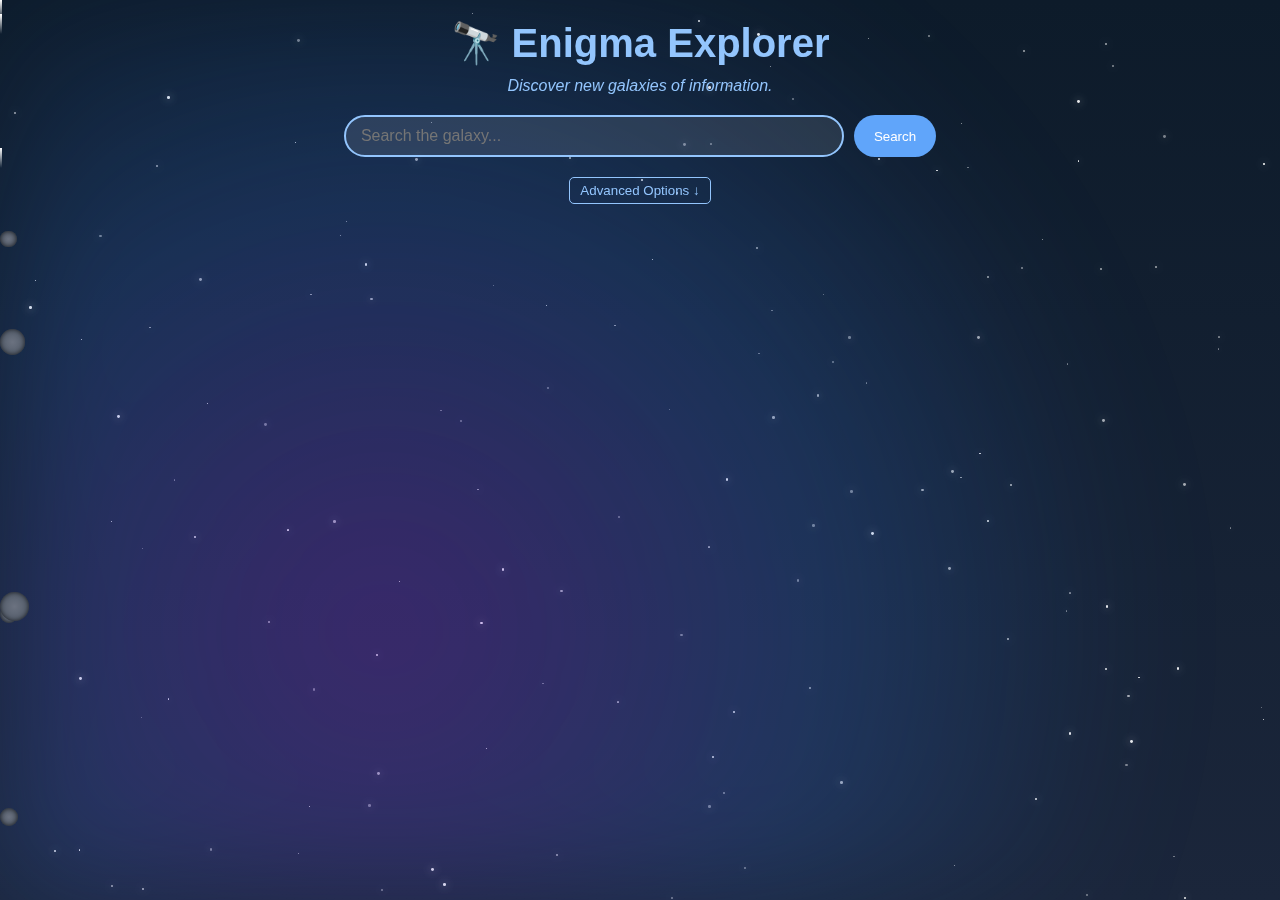
<file: index.html>
<!DOCTYPE html>
<html lang="en">
<head>
  <meta charset="UTF-8" />
  <meta name="viewport" content="width=device-width, initial-scale=1.0" />
  <title>Enigma Explorer</title>
  <link rel="stylesheet" href="style.css" />
</head>
<body class="dark">
  <div id="universe">
    <!-- Star layers -->
    <div class="stars"></div>
    <div class="stars2"></div>
    <div class="stars3"></div>
    <div class="nebula"></div>
    <div class="shooting-star"></div>
  </div>

  <!-- Main Content -->
  <div class="container">
    <h1>🔭 Enigma Explorer</h1>
    <p id="random-phrase">Searching the stars...</p>

    <form id="search-form">
      <input type="text" id="search-input" placeholder="Search the galaxy..." />
      <button type="submit">Search</button>
    </form>

    <button id="toggle-advanced">Advanced Options ↓</button>
    <div id="advanced-fields">
      <input type="text" id="gl" placeholder="Country (e.g., US)" />
      <input type="text" id="hl" placeholder="Interface Language (e.g., en)" />
      <input type="text" id="lr" placeholder="Search Language (e.g., lang_en)" />
      <input type="text" id="near" placeholder="Near (City)" />
      <input type="text" id="tbs" placeholder="Time Period (e.g., qdr:d)" />
    </div>

    <div id="results"></div>
  </div>

  <!-- 
  <audio id="space-sound" src="https://samin-yasar.github.io/assets/space-hover.mp3" preload="auto"></audio>
  -->

  <script src="main.js"></script>
</body>
</html>
</file>
<file: style.css>
/* Reset and setup */
*, *:before, *:after {
  margin: 0;
  padding: 0;
  box-sizing: border-box;
}

html, body {
  height: 100%;
  overflow: hidden;
  font-family: Arial, sans-serif;
  color: #e5e7eb;
}

body.dark {
  background: linear-gradient(180deg, #0d1b2a 0%, #1b263b 100%);
  position: relative;
  isolation: isolate;
}

/* Universe container */
#universe {
  position: absolute;
  inset: 0;
  pointer-events: none;
  z-index: -1;
}

/* Star layers */
.stars, .stars2, .stars3 {
  position: absolute;
  inset: 0;
  background: transparent;
}

.stars .star, .stars2 .star, .stars3 .star {
  position: absolute;
  background: rgba(255, 255, 255, 0.9);
  border-radius: 50%;
  will-change: opacity;
  animation: twinkle 2.5s ease-in-out infinite;
}

.stars .star { animation-duration: 2s; }
.stars2 .star { animation-duration: 3s; opacity: 0.7; }
.stars3 .star { animation-duration: 4s; opacity: 0.5; }

@keyframes twinkle {
  0%, 100% { opacity: 0.3; }
  50% { opacity: 1; }
}

/* Nebula */
.nebula {
  position: absolute;
  inset: 0;
  background: radial-gradient(circle at 30% 70%, rgba(147, 51, 234, 0.3) 0%, rgba(59, 130, 246, 0.2) 40%, transparent 70%);
  filter: blur(60px);
  animation: nebula-shift 25s ease-in-out infinite;
}

@keyframes nebula-shift {
  0%, 100% { transform: translate(-10%, -10%) scale(1.05); }
  50% { transform: translate(10%, 10%) scale(1); }
}

/* Shooting star */
.shooting-star {
  position: absolute;
  width: 2px;
  height: 20px;
  background: linear-gradient(to bottom, white, transparent);
  transform-origin: center;
  animation: shoot 3s cubic-bezier(0.25, 0.1, 0.75, 0.2) infinite;
}

@keyframes shoot {
  0% { transform: translateX(-20vw) translateY(-20vh) rotate(45deg); opacity: 1; }
  100% { transform: translateX(120vw) translateY(120vh) rotate(45deg); opacity: 0; }
}

/* Asteroid (added dynamically via JS) */
.asteroid {
  position: absolute;
  background: radial-gradient(circle, #6b7280, #4b5563);
  border-radius: 50%;
  box-shadow: inset 0 0 5px rgba(0, 0, 0, 0.7);
  animation: drift 15s linear infinite, spin 10s linear infinite;
}

@keyframes drift {
  0% { transform: translateX(-20vw); }
  100% { transform: translateX(120vw); }
}

@keyframes spin {
  0% { transform: rotate(0deg); }
  100% { transform: rotate(360deg); }
}

/* Cursor trail stars */
.star {
  position: absolute;
  width: 4px;
  height: 4px;
  background: white;
  border-radius: 50%;
  box-shadow: 0 0 8px rgba(255, 255, 255, 0.8);
  pointer-events: auto;
  transition: opacity 0.6s ease-out;
  opacity: 1;
}

.star:hover {
  opacity: 0.7;
}

/* Main content */
.container {
  position: relative;
  z-index: 10;
  padding: 20px;
  text-align: center;
}

h1 {
  color: #93c5fd;
  font-size: 2.5rem;
  margin-bottom: 10px;
}

#random-phrase {
  color: #93c5fd;
  font-style: italic;
  margin-bottom: 20px;
}

/* Search form */
#search-form {
  display: flex;
  justify-content: center;
  gap: 10px;
  margin-bottom: 20px;
}

#search-input {
  padding: 10px 15px;
  width: 70%;
  max-width: 500px;
  border: 2px solid #93c5fd;
  border-radius: 25px;
  background: rgba(255, 255, 255, 0.1);
  color: white;
  font-size: 16px;
  outline: none;
  transition: border-color 0.3s;
}

#search-input:focus {
  border-color: #60a5fa;
}

#search-form button {
  padding: 10px 20px;
  border: none;
  background: #60a5fa;
  color: white;
  border-radius: 25px;
  cursor: pointer;
  transition: background 0.3s;
}

#search-form button:hover {
  background: #3b82f6;
}

/* Advanced options */
#toggle-advanced {
  background: transparent;
  border: 1px solid #93c5fd;
  color: #93c5fd;
  padding: 5px 10px;
  border-radius: 5px;
  cursor: pointer;
  margin-bottom: 10px;
}

#advanced-fields {
  display: none;
  flex-wrap: wrap;
  justify-content: center;
  gap: 10px;
  margin-bottom: 20px;
}

#advanced-fields input {
  padding: 8px;
  width: 150px;
  border: 1px solid #93c5fd;
  border-radius: 5px;
  background: rgba(255, 255, 255, 0.1);
  color: white;
  outline: none;
}

/* Results */
#results {
  max-width: 800px;
  margin: 0 auto;
  text-align: left;
}

#results h3 {
  color: #93c5fd;
  margin-bottom: 10px;
}

#results ul {
  list-style: none;
}

#results li {
  margin: 15px 0;
  padding: 10px;
  background: rgba(255, 255, 255, 0.05);
  border-radius: 8px;
}

#results a {
  color: #60a5fa;
  text-decoration: none;
  font-weight: bold;
}

#results a:hover {
  text-decoration: underline;
}

#results p {
  color: #d1d5db;
  font-size: 14px;
}

/* Responsive */
@media (max-width: 768px) {
  #search-input {
    width: 90%;
  }
  #advanced-fields input {
    width: 100%;
  }
}
</file>
